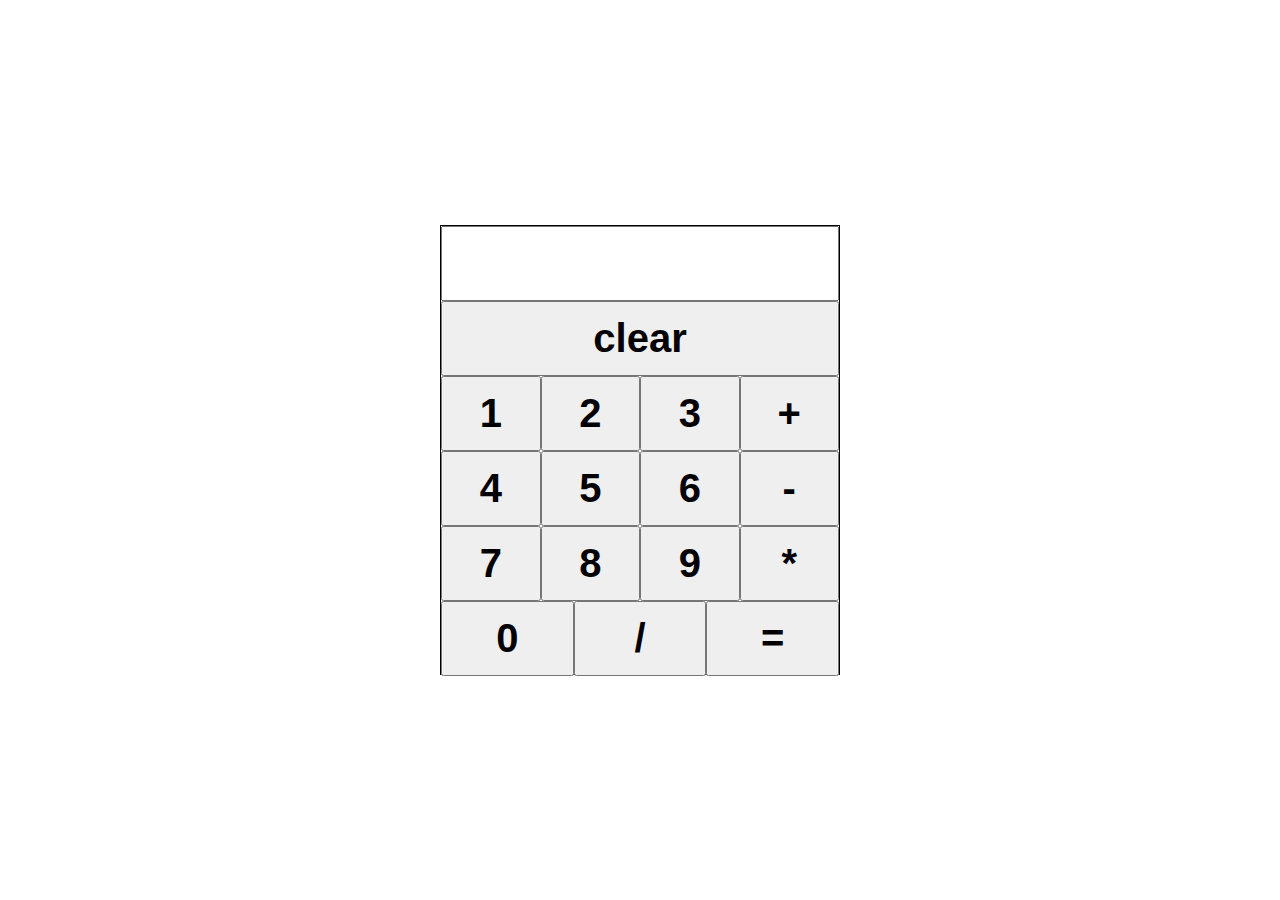
<file: Calculator task/index.html>
<!DOCTYPE html>
<html lang="en">
<head>
    <meta charset="UTF-8">
    <meta http-equiv="X-UA-Compatible" content="IE=edge">
    <meta name="viewport" content="width=device-width, initial-scale=1.0">
    <link rel="stylesheet" href="styles.css">
    <title>Calculator</title>
</head>
<body>
    <div class="main">
        <form class="calculatorForm" name="calculatorForm">
            <div class="screen">
                <input type="text" name="screen" value="" readonly>
            </div>
            <div class="btn">
                <input type="button" name="clear" value="clear" onclick="Clear()">
            </div>
            <div class="btn">
                <input type="button" name="num1" value="1" onclick="valueButton(this)">
                <input type="button" name="num2" value="2" onclick="valueButton(this)">
                <input type="button" name="num3" value="3" onclick="valueButton(this)">
                <input type="button" name="plus" value="+" onclick="valueButton(this)">
            </div>
            <div class="btn">
                <input type="button" name="num4" value="4" onclick="valueButton(this)">
                <input type="button" name="num5" value="5" onclick="valueButton(this)">
                <input type="button" name="num6" value="6" onclick="valueButton(this)">
                <input type="button" name="sub" value="-"  onclick="valueButton(this)">
            </div>
            <div class="btn">
                <input type="button" name="num7" value="7" onclick="valueButton(this)">
                <input type="button" name="num8" value="8" onclick="valueButton(this)">
                <input type="button" name="num9" value="9" onclick="valueButton(this)">
                <input type="button" name="mul" value="*"  onclick="valueButton(this)">
            </div>
            <div class="btn">
                <input type="button" name="num0" value="0" onclick="valueButton(this)">
                <input type="button" name="div" value="/"  onclick="valueButton(this)">
                <input type="button" name="equal" value="=" onclick="Calculate()">
            </div>
        </form>
    </div>
    
    <script type="text/javascript">
        function valueButton(e){
            calculatorForm.screen.value += e.value
        }
        function Clear(){
            calculatorForm.screen.value = null
        }
        function Calculate(){
            calculatorForm.screen.value = eval(calculatorForm.screen.value)
        }
    </script>
</body>
</html>
</file>
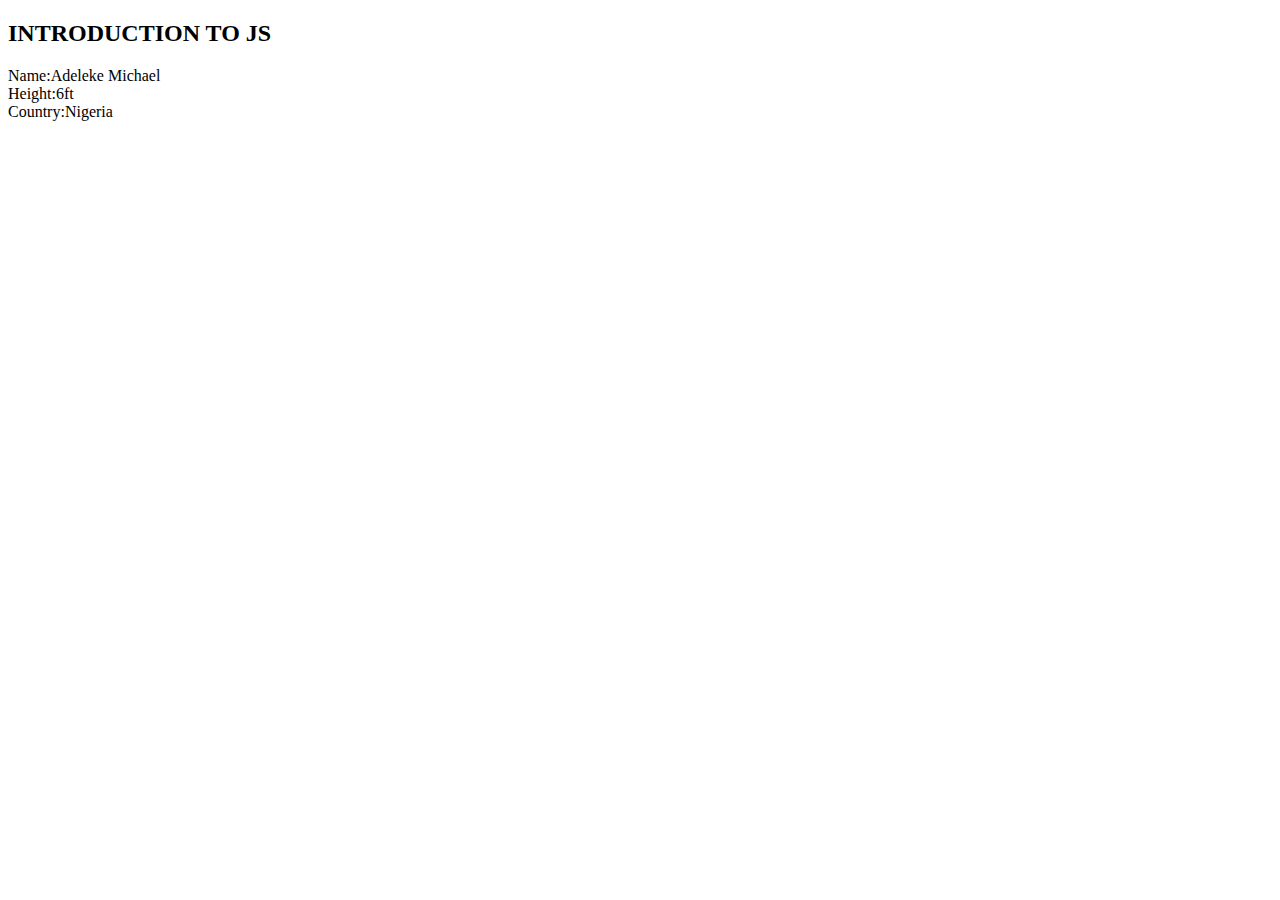
<file: JS TASK 1/index.html>
<!DOCTYPE html>
<html lang="en">
<head>
    <meta charset="UTF-8">
    <meta http-equiv="X-UA-Compatible" content="IE=edge">
    <meta name="viewport" content="width=device-width, initial-scale=1.0">
    <title>JS TASK</title>
</head>
<body>
    <h2>INTRODUCTION TO JS</h2>
    <script>
        alert ('Name:Adeleke Michael, Height:6ft Country:Nigeria')
        document.write(('Name:Adeleke Michael <br> Height:6ft <br> Country:Nigeria'))
    </script>
</body>
</html>
</file>
<file: Calculator task/styles.css>
*{
    margin: 0;
    padding: 0;
    box-sizing: border-box;
    font-family: sans-serif;
}

body{
    background: #fff;
}

.main{
    position: relative;
    height: 100vh;
    width: 100%;
    display: flex;
    align-items: center;
    justify-content: center;
}

.calculatorForm{
    position: relative;
    height: 450px;
    width: 400px;
    border: 1px solid #000;
}

.calculatorForm div{
    height: calc(450px/6);
    width: 100%;
    display: flex;
    flex: 1;
}

.calculatorForm div input{
    height: 100%;
    width: 100%;
    font-size: 2.5em;
    font-weight: 600;
}
</file>
